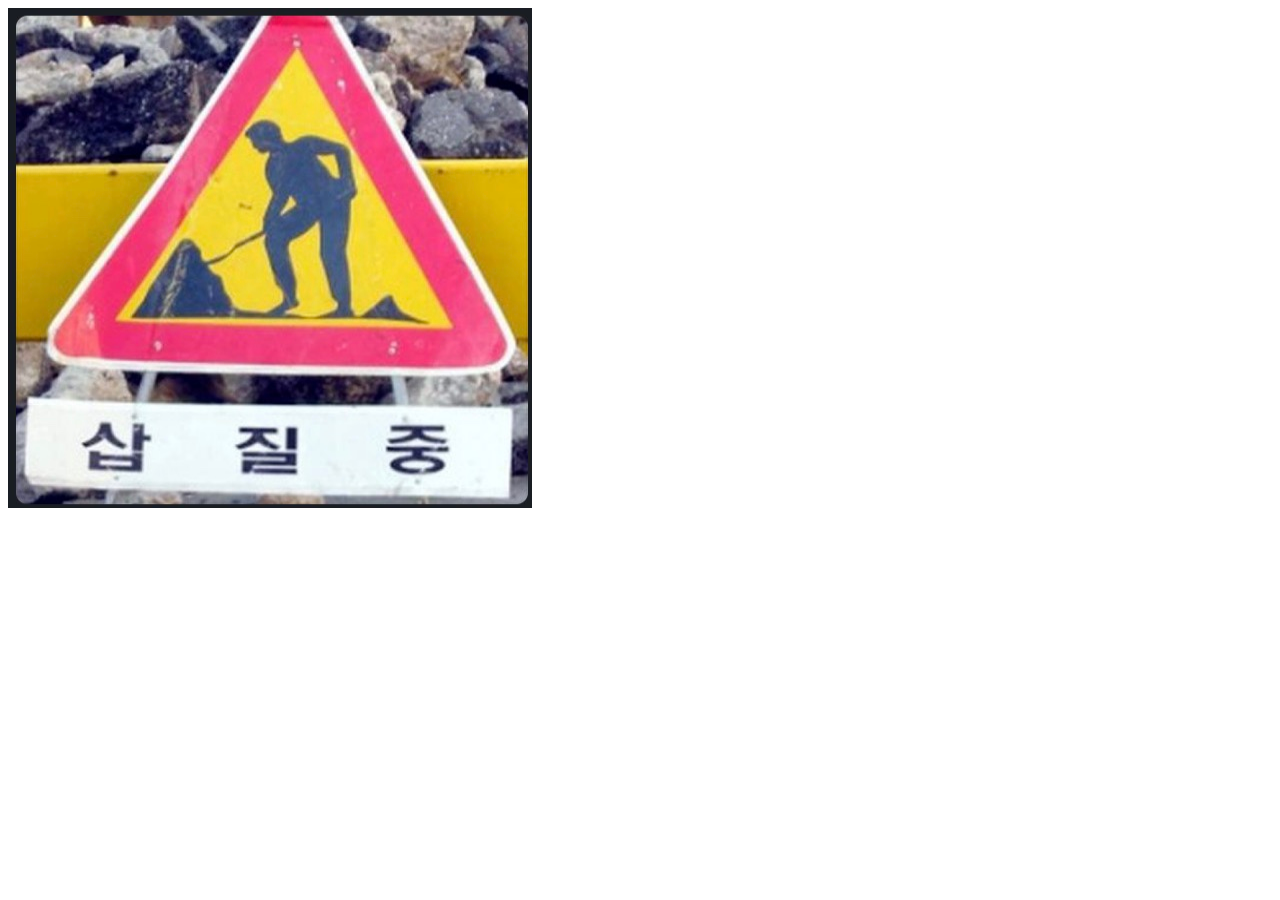
<file: mbti.html>
<!DOCTYPE html>
<html lang="en">
    <head>
        <meta charset="UTF-8">
        <title>Title</title>
    </head>
    <body>
    <img src="src/sabjil.jpg" style="display: block" height="500px", width="524">
    </body>
</html>
</file>
